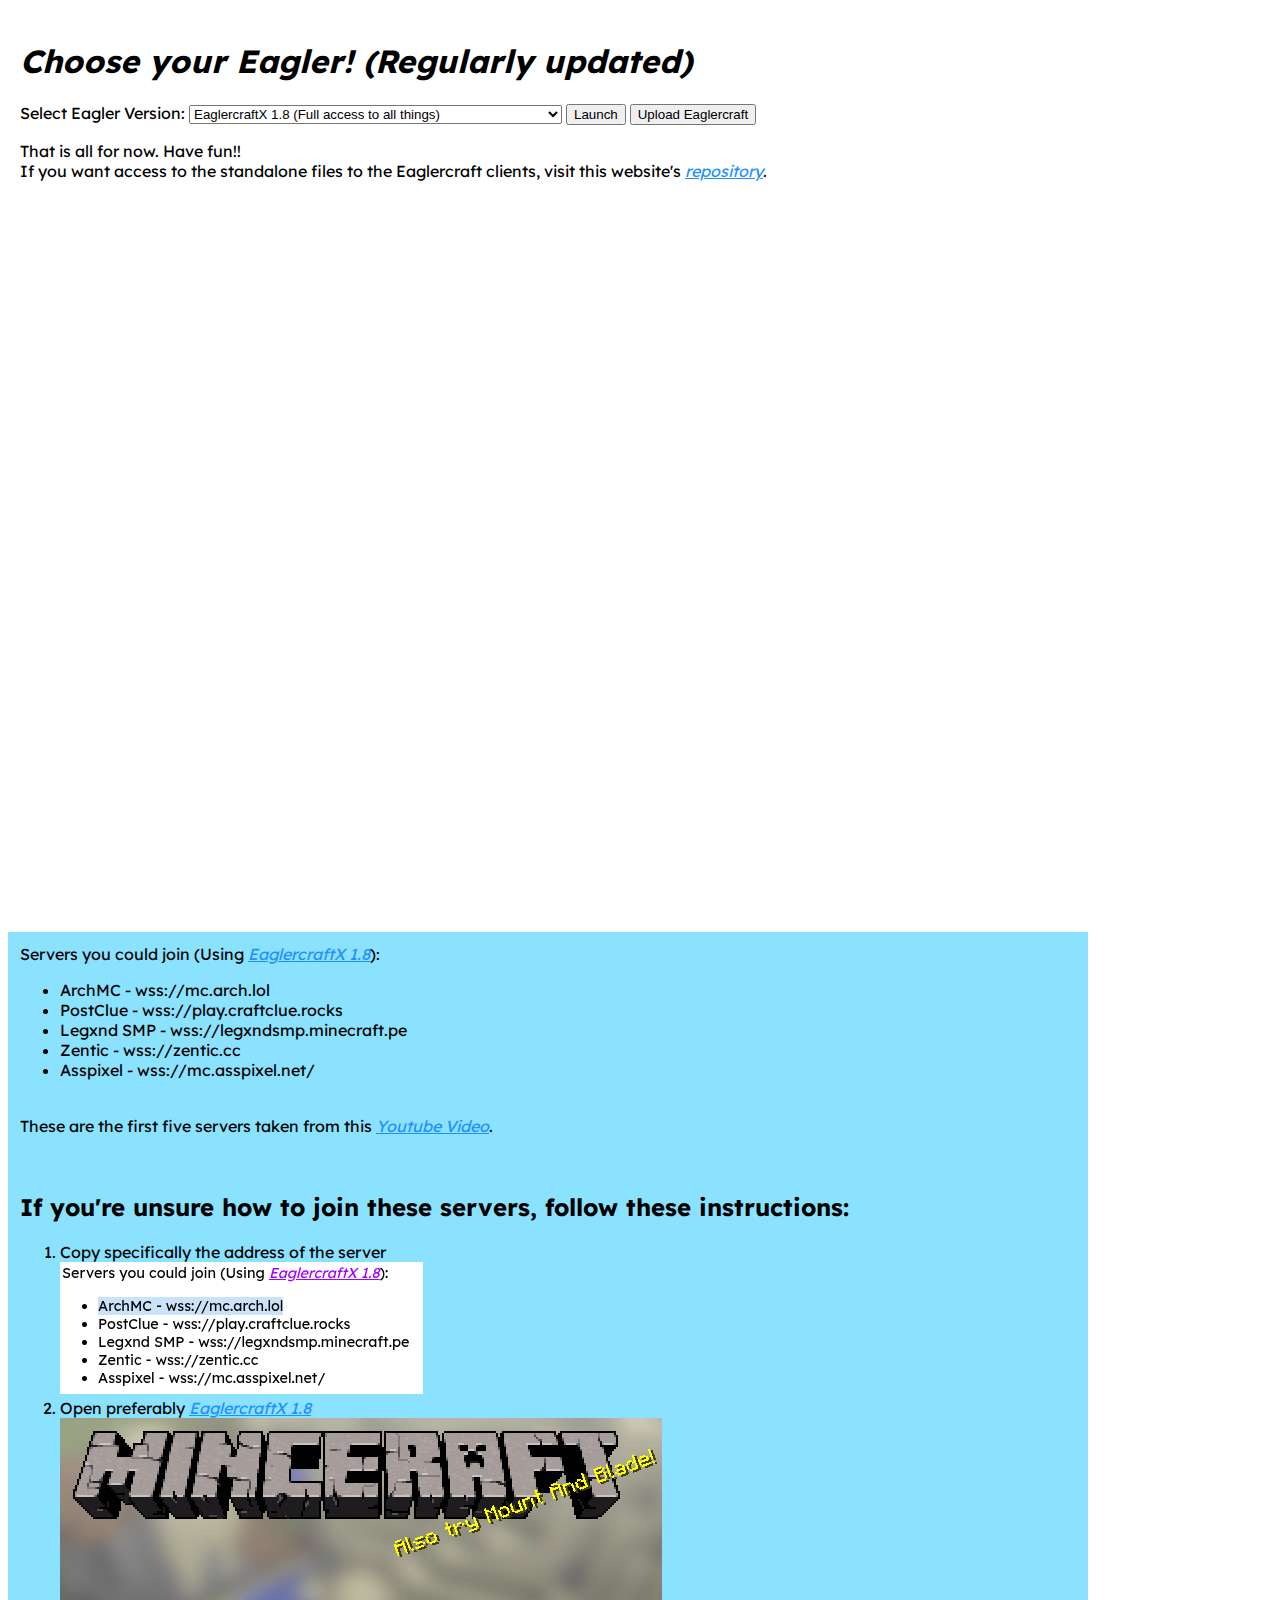
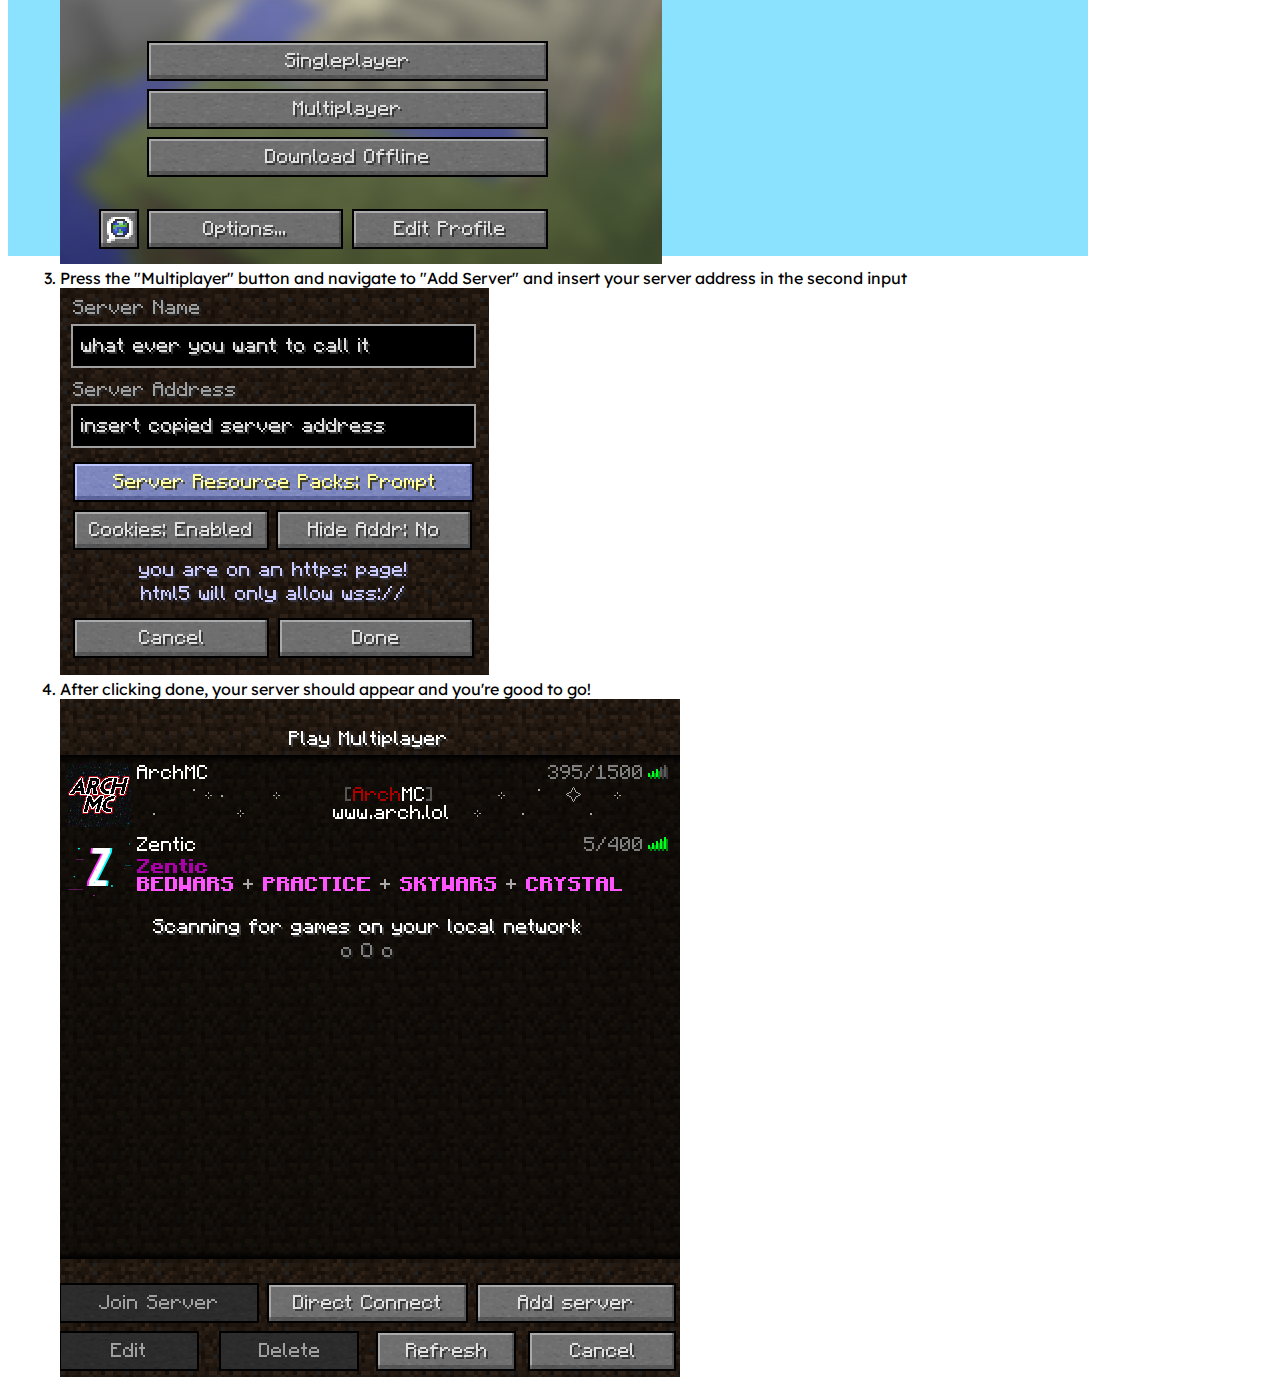
<file: index.html>
<!DOCTYPE HTML>
<html>
<head>
    <title>Eaglerr!!</title>
    <link rel="stylesheet" href="style.css"/>
    <link href="https://fonts.googleapis.com/css2?family=Micro+5&display=swap" rel="stylesheet">
</head>
<body>
    <div class="container">
        <h1>Choose your Eagler! (Regularly updated)</h1>
        <label for="eaglerDropdown">Select Eagler Version:</label>
        <select id="eaglerDropdown">
            <option value="clients/X1-8-u49.html">EaglercraftX 1.8 (Full access to all things)</option>
            <option value="clients/eaglerX1-8.html">EaglercraftX 1.8 u48 version</option>
            <option value="clients/index.html">Eaglercraft 1.5.2 (Some servers like Zentic are unavailable)</option>
        </select>
        <button id="launchButton">Launch</button>
        <input type="file" id="uploadFile" style="display:none"/>
        <button id="uploadButton">Upload Eaglercraft</button>
        <p>That is all for now. Have fun!! <br>
        If you want access to the standalone files to the Eaglercraft clients, visit this website's <a href="https://github.com/nexuster/eaglerr">repository</a>.
        </p>
    </div>
    <div class="servlist">Servers you could join (Using <a href="clients/X1-8-u49.html">EaglercraftX 1.8</a>):
        <ul>
            <li>ArchMC - wss://mc.arch.lol</li>
            <li>PostClue - wss://play.craftclue.rocks</li>
            <li>Legxnd SMP - wss://legxndsmp.minecraft.pe</li>
            <li>Zentic - wss://zentic.cc</li>
            <li>Asspixel - wss://mc.asspixel.net/</li>
        </ul>
        <p><br>These are the first five servers taken from this <a href="https://youtu.be/5GodZPECIpE">Youtube Video</a>.</p>
        <br>
        <h2>If you're unsure how to join these servers, follow these instructions:</h2>
        <ol>
            <li>
                Copy specifically the address of the server<br><img src="images/instruct/copy.png"/>
            </li>
            <li>
                Open preferably <a href="clients/X1-8-u49.html">EaglercraftX 1.8</a><br><img src="images/instruct/eaglerx.png"/>
            </li>
            <li>
                Press the "Multiplayer" button and navigate to "Add Server" and insert your server address in the second input<br><img src="images/instruct/add.png"/>
            </li>
            <li>
                After clicking done, your server should appear and you're good to go!<br><img src="images/instruct/done.png"/>
            </li>
        </ol>
    </div>
    <script>
        document.getElementById('launchButton').addEventListener('click', function() {
            var selectedVersion = document.getElementById('eaglerDropdown').value;
            var gameFile = selectedVersion.replace('clients/', ''); // Remove 'clients/' from the value
            window.location.href = 'clients/client-loader.html?game=' + encodeURIComponent(gameFile);
        });

        document.getElementById('uploadButton').addEventListener('click', function() {
            document.getElementById('uploadFile').click();
        });

        document.getElementById('uploadFile').addEventListener('change', function(event) {
            var file = event.target.files[0];
            if (file) {
                var reader = new FileReader();
                reader.onload = function(e) {
                    var content = e.target.result;
                    if (content.includes('Eaglercraft')) {
                        alert('Eaglercraft file loaded successfully!');
                        var gameFile = content.replace('clients/', ''); // Remove 'clients/' from the value
                        window.location.href = 'clients/client-loader.html?game=' + encodeURIComponent(gameFile);
                    } else {
                        alert('The uploaded file is not a valid Eaglercraft file.');
                    }
                };
                reader.readAsText(file);
            }
        });
    </script>
</body>
</html>
</file>
<file: style.css>
@import url('https://fonts.googleapis.com/css2?family=Knewave&family=Lexend:wght@100..900&family=Roboto:ital,wght@0,100..900;1,100..900&display=swap');

body {
    font-family: "Lexend", serif;
    font-optical-sizing: auto;
    font-style: normal;
}

h1 {
    font-style: oblique;
}

a {
    /* text-decoration: none; */
    font-style: oblique;
    color: dodgerblue;
}

a:hover {
    /* text-decoration: none; */
    text-decoration: underline;
    font-style: oblique;
    color: rgb(0, 68, 255);
}

a:visited {
    /* text-decoration: none; */
    text-decoration: underline;
    font-style: oblique, italic;
    color: rgb(162, 0, 255);
}

div {
    display: inline-block;
    padding: 12px;
    z-index: 2;
}

div {
    background-color: white;
    height: 100vh;
    width: calc(120vw - 480px);
}

.servlist {
    background-color: rgb(139, 226, 255);
}

.splash {
    /*filter: blur(8px);
    -webkit-filter: blur(8px);*/

    height: 120%;
    width: 120%;
    
    position: fixed, center;
    /*repeat: no-repeat;*/
    object-fit: cover;
    z-index: -2;

    position: absolute;
}
</file>
